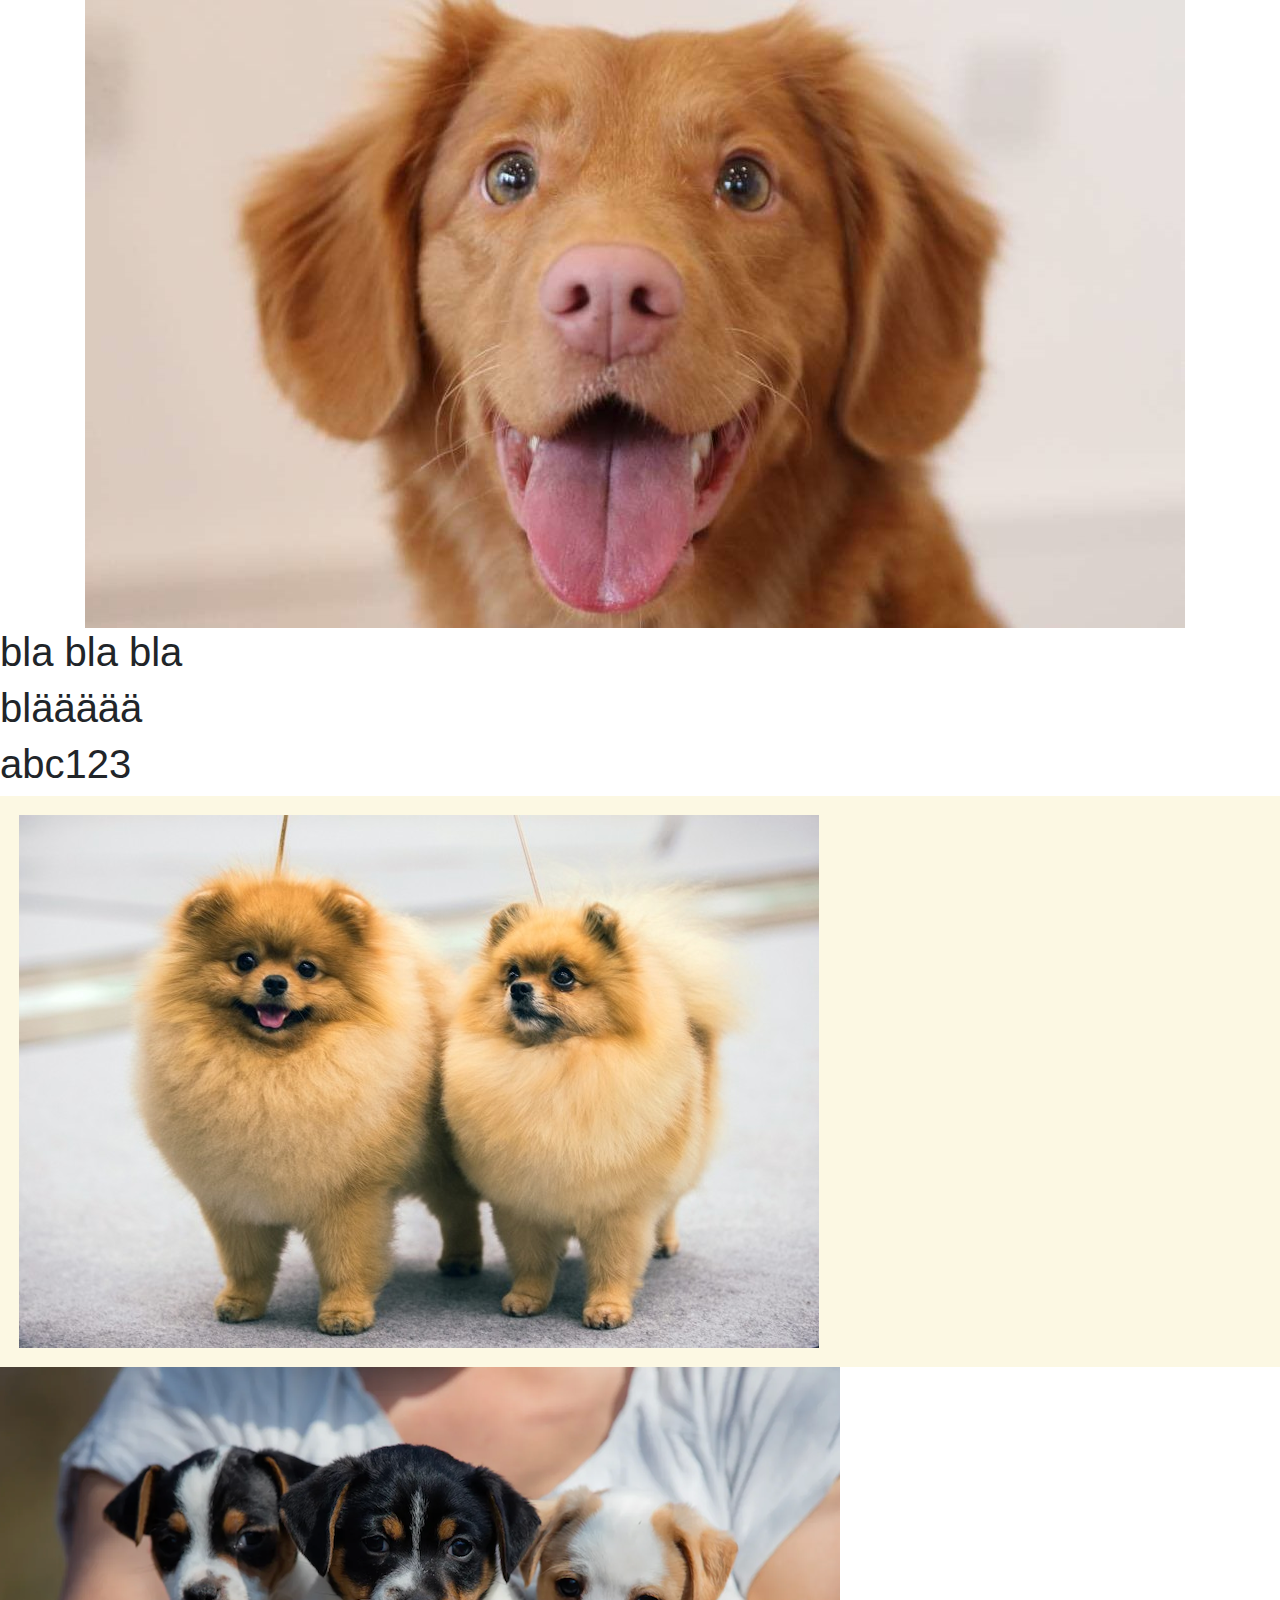
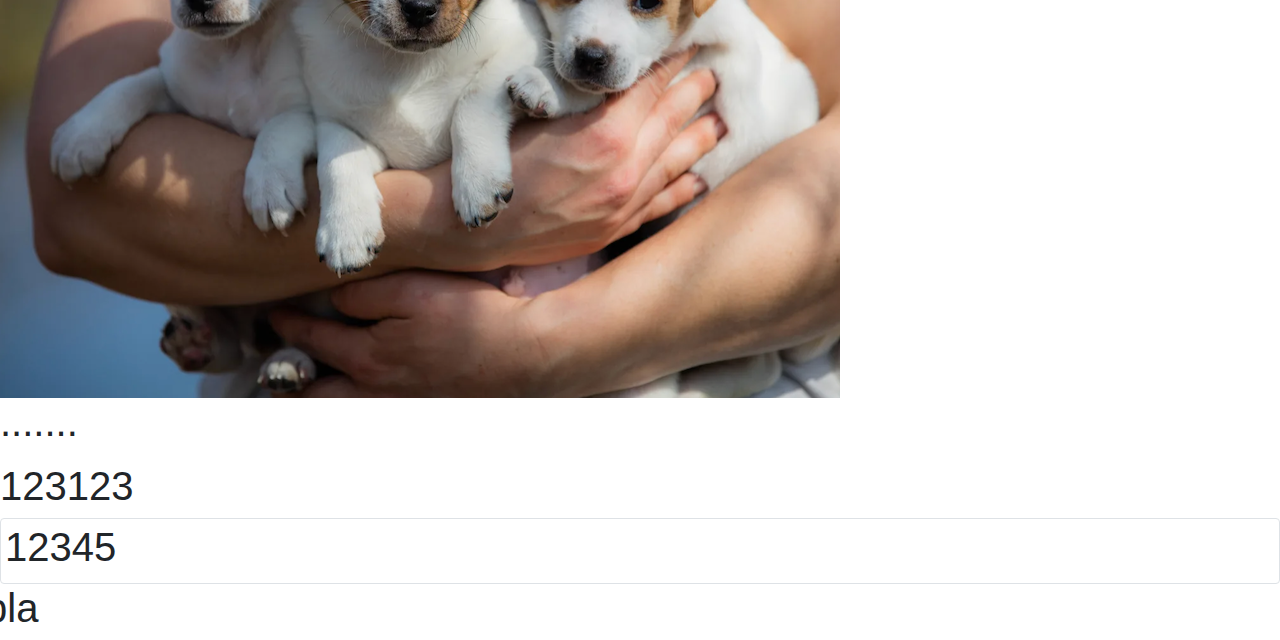
<file: abcghugijgi/index.html>
<!DOCTYPE html>
<html lang="en">
<head>
    <link rel="stylesheet" href="bootstrap.css">
    <meta charset="UTF-8">
    <meta name="viewport" content="width=device-width, initial-scale=1.0">
    <title>Document</title>
</head>
<body>
    <div class="container"><img src="hund2.jpg" alt=""> </div>
   
    <div class="lead">
       <h1>
           bla bla bla 

       </h1>
       </div>
       <div class="display-1">
        <h1>
            bläääää
        </h1>
        <div class="display-2">
            <h1>
                abc123
            </h1>
        </div>
        <div class="mark"><img src="hund.jpg" alt=""> </div>
        <div class="list-unstyled"><img src="hundvalp.png" alt=""></div>
        <div class="blockquote">
          <h1>
              .......
          </h1>  
        </div>
        <div class="img-fluid">
            <h1>
                123123
            </h1>
        </div>
        <div class="img-thumbnail">
           <h1>
               12345
           </h1>
        </div>
        <div class="row">
            <h1>
                bla
            </h1>
        
        </div>
 
</body>
</html>
</file>
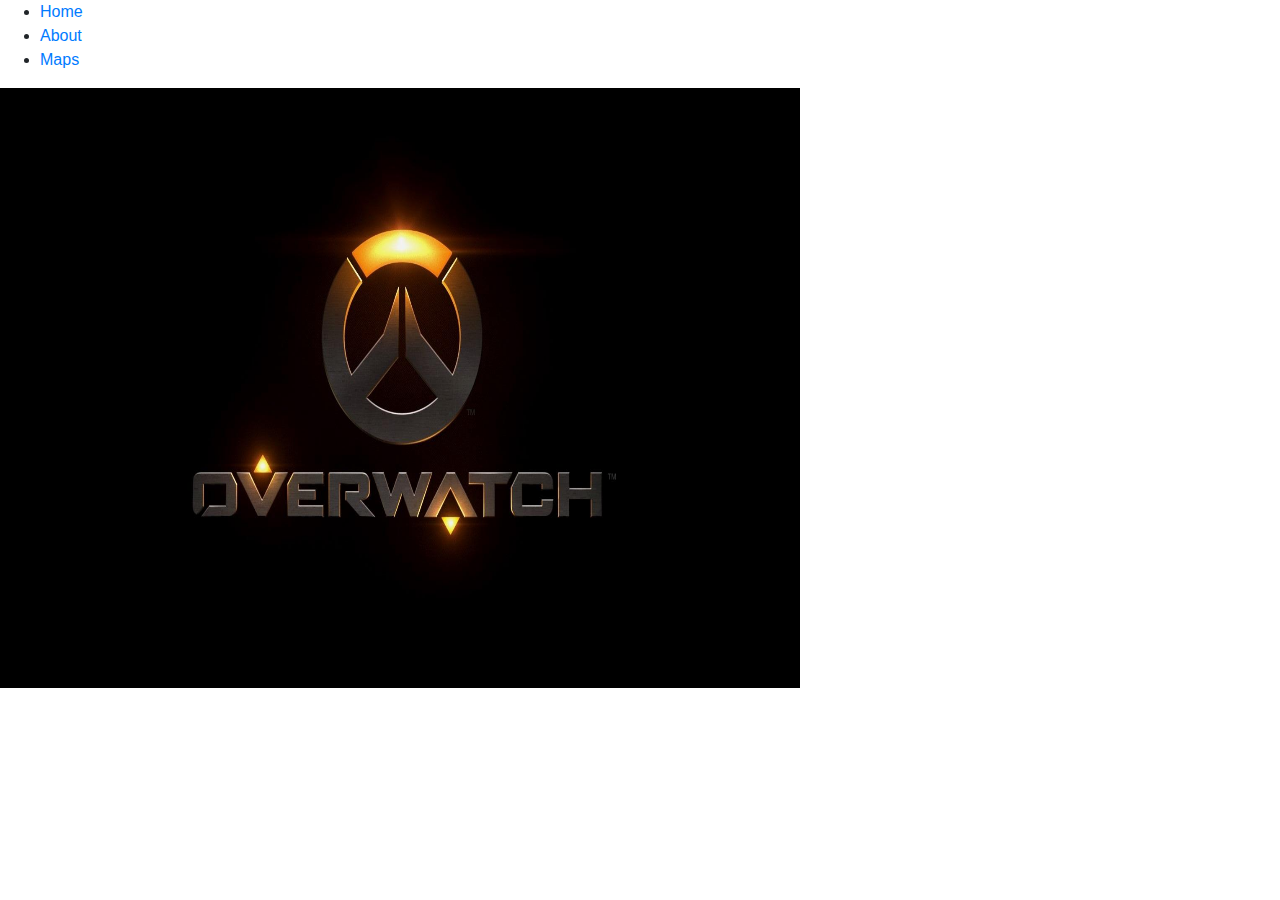
<file: index2.html>
<!DOCTYPE html> 
<html lang="sv" dir="ltr">
   
        <head> 
        
        <link rel="stylesheet" href="master2.scss">
        <link href="https://stackpath.bootstrapcdn.com/bootstrap/4.4.1/css/bootstrap.min.css" rel="stylesheet"
        integrity="sha384-Vkoo8x4CGsO3+Hhxv8T/Q5PaXtkKtu6ug5TOeNV6gBiFeWPGFN9MuhOf23Q9Ifjh" crossorigin="anonymous">  
       
             <meta charset="utf-8">
            </head>
            <body>
                <div class="template"></div>
                <div class="header">
                    
                    <ul>
                        <li><a href="index.html">Home</a></li>
                        <li><a href="index2.html">About</a></li>
                        <li><a href="index3.html">Maps</a></li>
                    </ul>
                </div>
                <img src="ow3.jpg" alt="" style="width: 800px;height: 600px;">
        
      
        
    
    
    
    
    
    
    
    
    
    
    
    
    
    
    
    
    </body>














    </html>
</file>
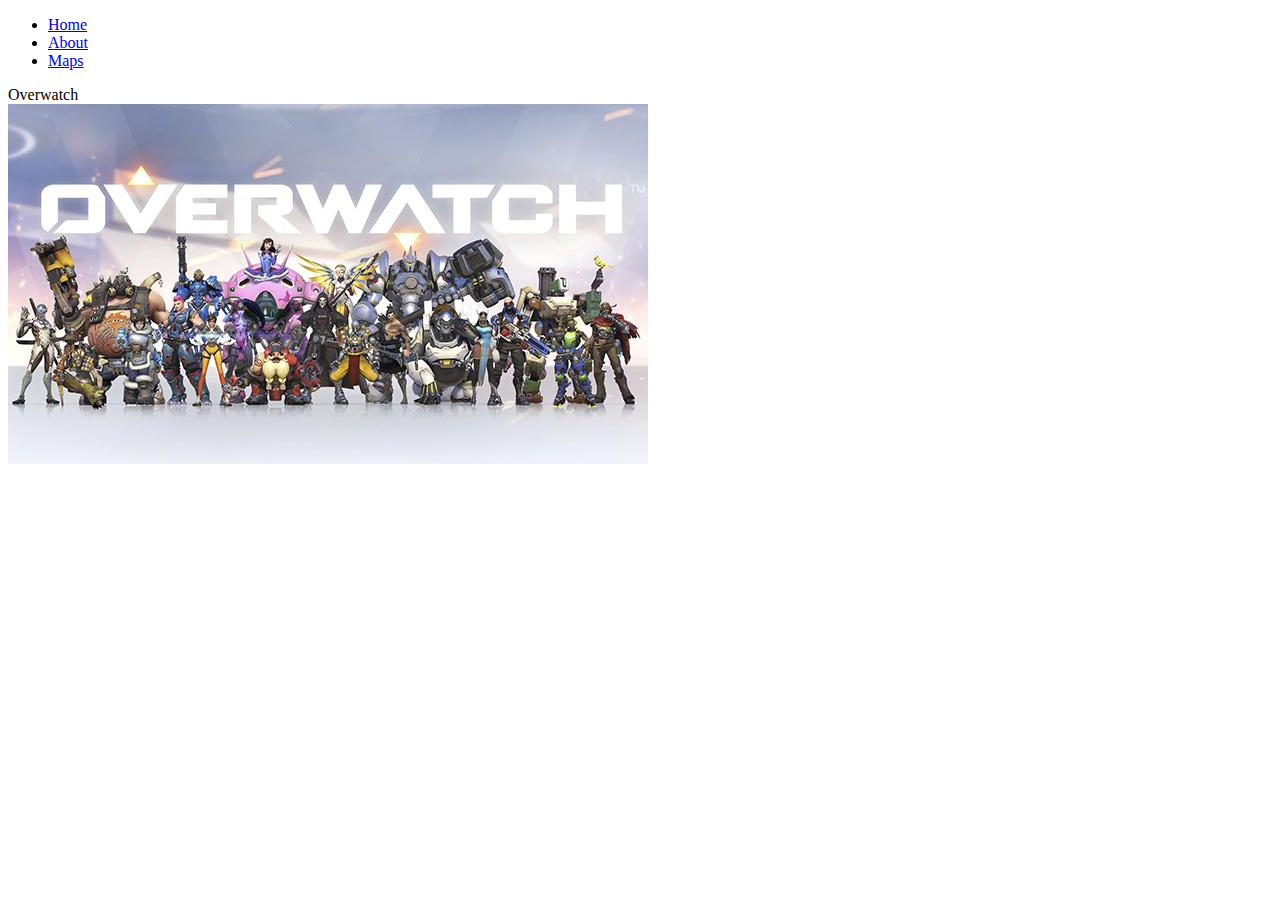
<file: index3.html>
<!DOCTYPE html>
<html lang="sv" dir="ltr">
 <head>
<link rel="stylesheet" href="master3.scss">

<meta charset="utf-8">
 </head>  
<body>
    <div class="header">
        <ul>
            <li><a href="index.html">Home</a></li>
            <li><a href="index2.html">About</a></li>
            <li><a href="index3.html">Maps</a></li>
        </ul>
    
    </div>
    <div class="test">Overwatch</div>
    <img src="ow.jpg" alt="">
    <div class="footer">

    </div>
   
















</body>

















</html>
</file>
